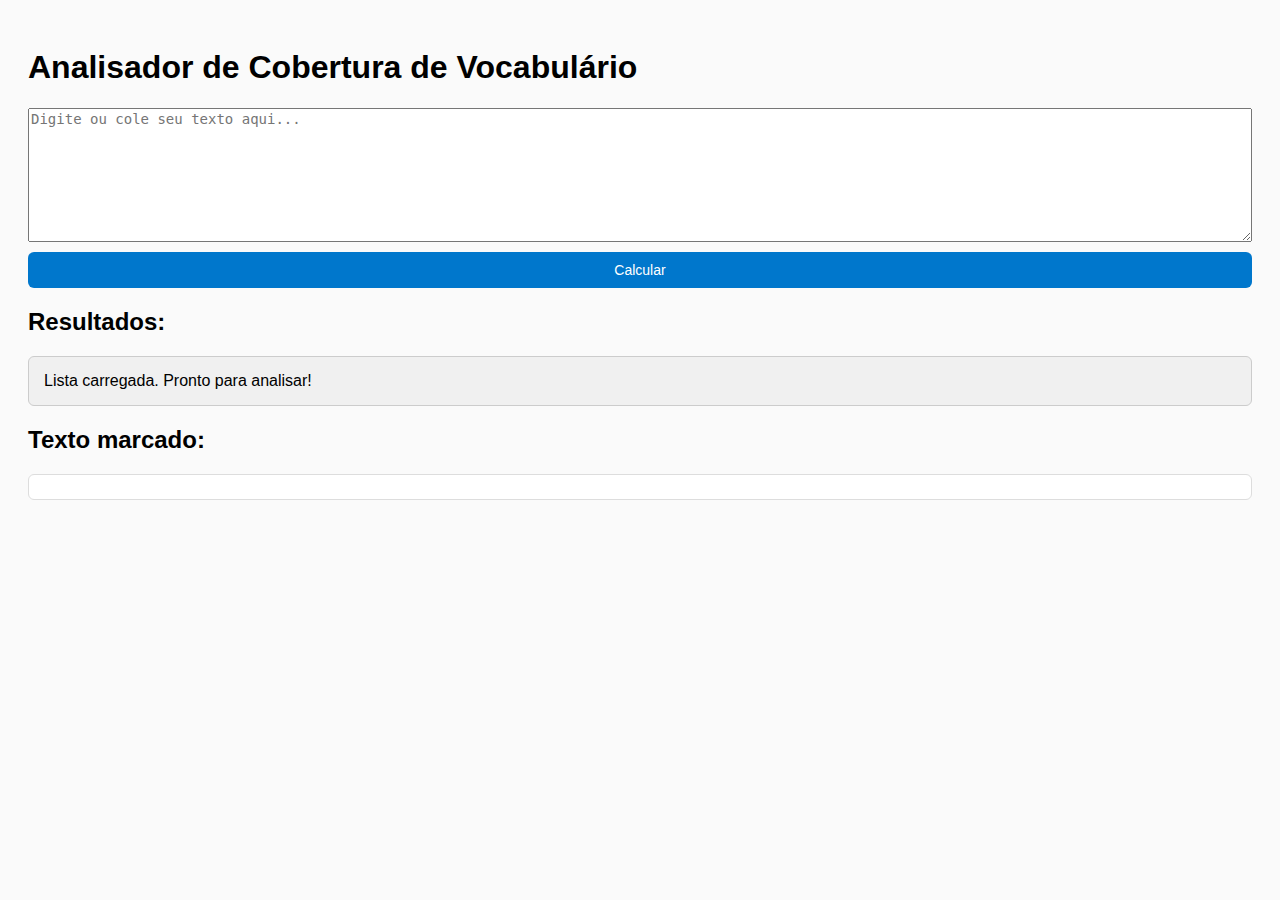
<file: index.html>
<!DOCTYPE html>
<html lang="pt-BR">
<head>
  <meta charset="UTF-8">
  <title>Analisador de Cobertura de Vocabulário</title>
  <link rel="stylesheet" href="style.css">
</head>
<body>
  <h1>Analisador de Cobertura de Vocabulário</h1>

  <textarea id="textoEntrada" rows="8" placeholder="Digite ou cole seu texto aqui..."></textarea>
  <button id="btnCalcular" disabled>Calcular</button>

  <h2>Resultados:</h2>
  <div id="resultado"></div>

  <h2>Texto marcado:</h2>
  <div id="textoMarcado" class="marcado"></div>

  <script src="script.js"></script>
</body>
</html>
</file>
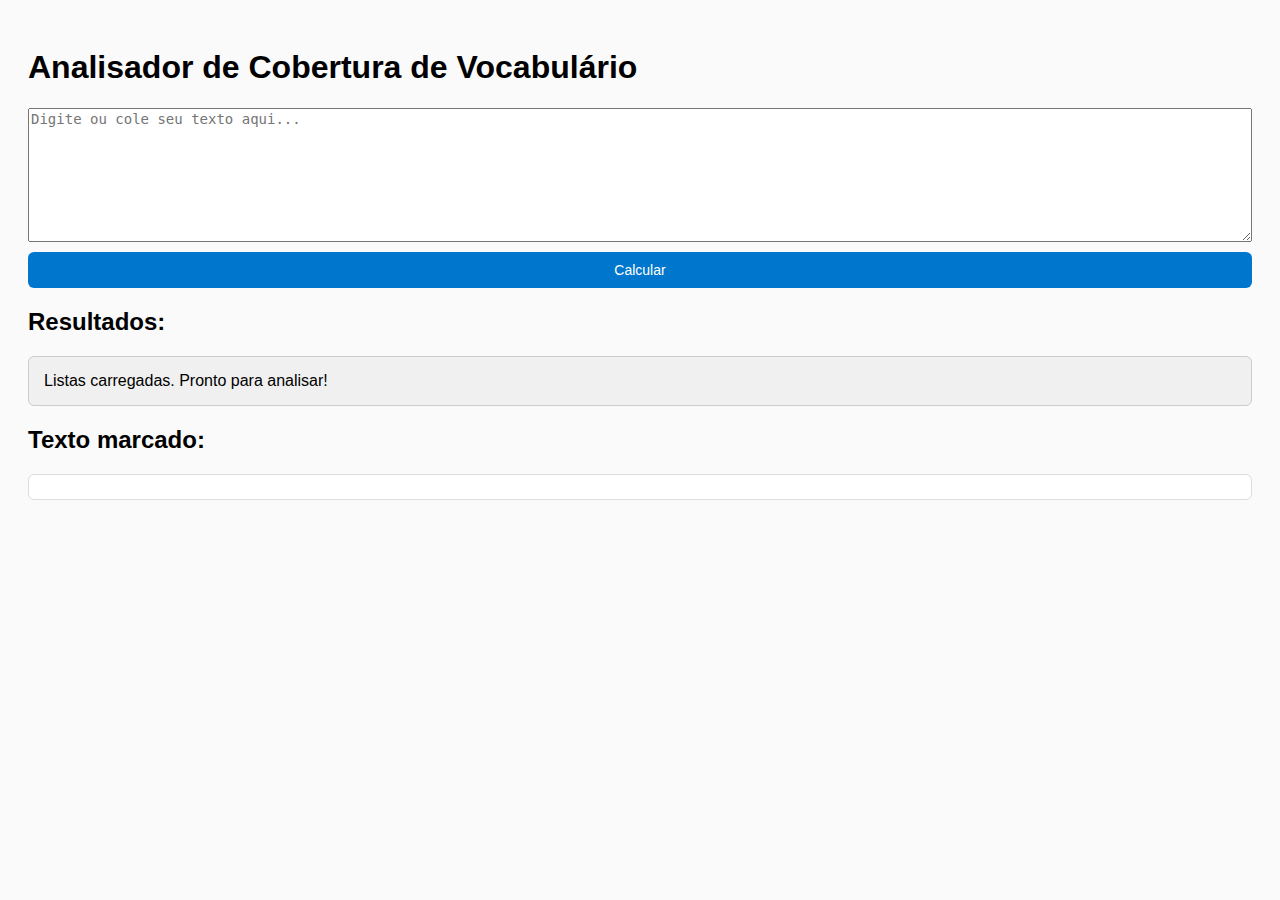
<file: teste2/index.html>
<!DOCTYPE html>
<html lang="pt-BR">
<head>
  <meta charset="UTF-8">
  <title>Analisador de Cobertura de Vocabulário</title>
  <link rel="stylesheet" href="style.css">
</head>
<body>
  <h1>Analisador de Cobertura de Vocabulário</h1>

  <textarea id="textoEntrada" rows="8" placeholder="Digite ou cole seu texto aqui..."></textarea>
  <button id="btnCalcular" disabled>Calcular</button>

  <h2>Resultados:</h2>
  <div id="resultado"></div>

  <h2>Texto marcado:</h2>
  <div id="legenda" class="legenda"></div>
  <div id="textoMarcado" class="marcado"></div>

  <script src="script.js"></script>
</body>
</html>
</file>
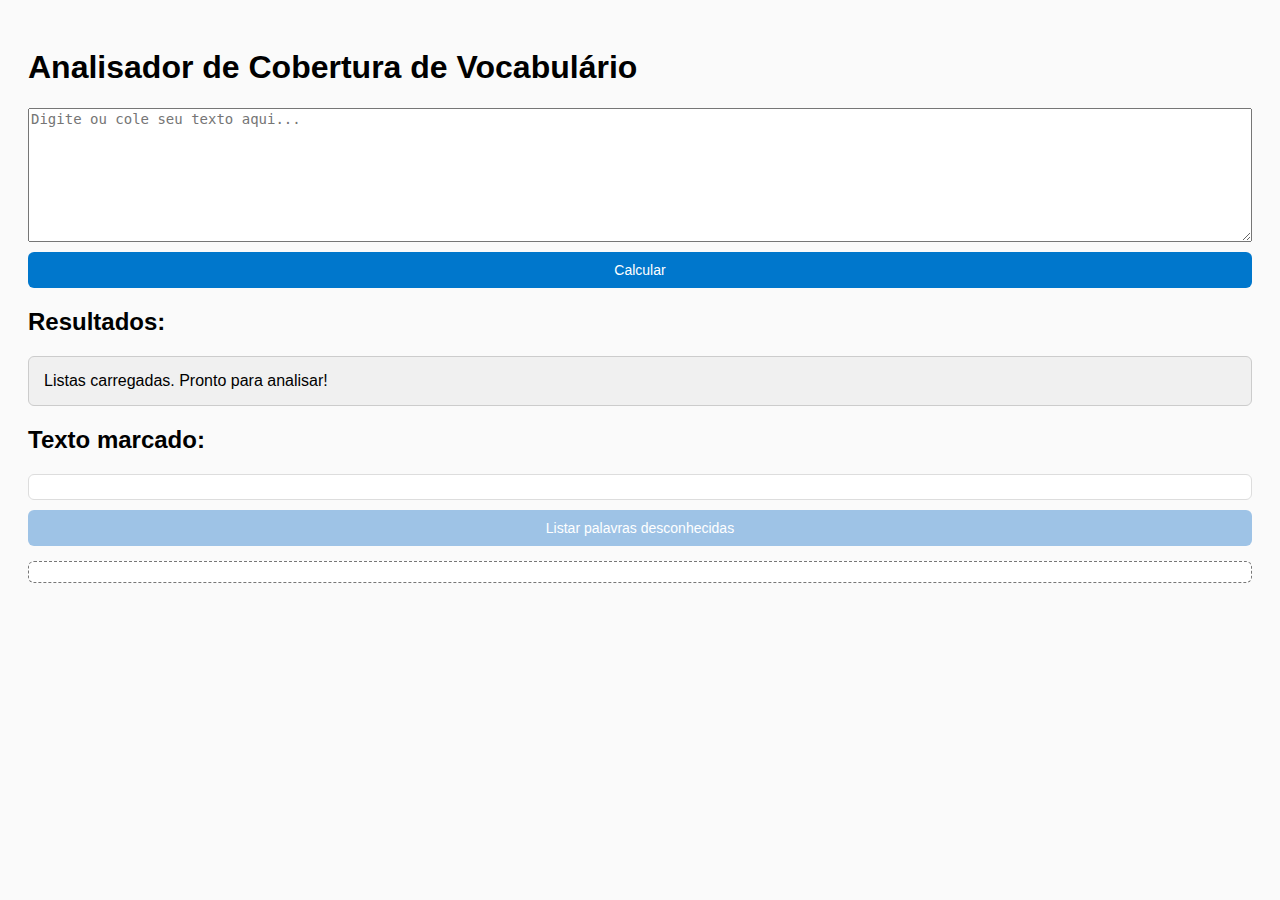
<file: teste3/index.html>
<!DOCTYPE html>
<html lang="pt-BR">
<head>
  <meta charset="UTF-8">
  <title>Analisador de Cobertura de Vocabulário</title>
  <link rel="stylesheet" href="style.css">
</head>
<body>
  <h1>Analisador de Cobertura de Vocabulário</h1>

  <textarea id="textoEntrada" rows="8" placeholder="Digite ou cole seu texto aqui..."></textarea>
  <button id="btnCalcular" disabled>Calcular</button>

  <h2>Resultados:</h2>
  <div id="resultado"></div>

  <h2>Texto marcado:</h2>
  <div id="legenda" class="legenda"></div>
  <div id="textoMarcado" class="marcado"></div>
  <!-- Novo botão -->
  <button id="btnListar" disabled>Listar palavras desconhecidas</button>
  <!-- Área onde a lista vai aparecer -->
  <div id="listaDesconhecidas"></div>

 


  <script src="script.js"></script>
</body>
</html>
</file>
<file: style.css>
body {
    font-family: Arial, sans-serif;
    padding: 20px;
    background: #fafafa;
  }
  
  textarea,
  button {
    margin: 10px 0;
    display: block;
    width: 100%;
    font-size: 14px;
    box-sizing: border-box;
  }
  
  button {
    padding: 10px;
    background: #0077cc;
    color: #fff;
    border: none;
    border-radius: 6px;
    cursor: pointer;
  }
  
  button:disabled {
    background: #9ec3e6;
    cursor: not-allowed;
  }
  
  #resultado {
    margin-top: 20px;
    padding: 15px;
    border: 1px solid #ccc;
    background: #f0f0f0;
    border-radius: 6px;
  }
  
  /* Área onde o texto marcado aparece - preserva quebras e espaços */
  .marcado {
    margin-top: 15px;
    padding: 12px;
    border: 1px solid #ddd;
    background: #fff;
    font-size: 16px;
    line-height: 1.6;
    white-space: pre-wrap; /* preserva quebras de linha e espaços */
    word-break: break-word;
    border-radius: 6px;
  }
  
  /* "Marca-texto" para palavras conhecidas e desconhecidas */
  .conhecida {
    background-color: #c6f7c6; /* verde claro */
    padding: 0 3px;
    border-radius: 3px;
    display: inline; /* não quebra o fluxo do texto */
  }
  
  .nao-conhecida {
    background-color: #ffd6d6; /* vermelho claro */
    padding: 0 3px;
    border-radius: 3px;
    display: inline;
  }
</file>
<file: teste2/style.css>
body {
  font-family: Arial, sans-serif;
  padding: 20px;
  background: #fafafa;
}

textarea,
button {
  margin: 10px 0;
  display: block;
  width: 100%;
  font-size: 14px;
  box-sizing: border-box;
}

button {
  padding: 10px;
  background: #0077cc;
  color: #fff;
  border: none;
  border-radius: 6px;
  cursor: pointer;
}

button:disabled {
  background: #9ec3e6;
  cursor: not-allowed;
}

#resultado {
  margin-top: 20px;
  padding: 15px;
  border: 1px solid #ccc;
  background: #f0f0f0;
  border-radius: 6px;
}

.marcado {
  margin-top: 15px;
  padding: 12px;
  border: 1px solid #ddd;
  background: #fff;
  font-size: 16px;
  line-height: 1.6;
  white-space: pre-wrap;
  word-break: break-word;
  border-radius: 6px;
}

/* Marca-texto */
.conhecida {
  background-color: #c6f7c6; /* verde */
  padding: 0 3px;
  border-radius: 3px;
}

.ngl {
  background-color: #a5d8ff; /* azul claro */
  padding: 0 3px;
  border-radius: 3px;
}

.nao-conhecida {
  background-color: #ffd6d6; /* vermelho claro */
  padding: 0 3px;
  border-radius: 3px;
}
.legenda {
  margin-top: 10px;
  font-size: 14px;
  line-height: 1.4;
}

.legenda span {
  padding: 0 5px;
  border-radius: 3px;
}
.legenda .conhecida { background-color: #c6f7c6; }
.legenda .ngl { background-color: #a5d8ff; }
.legenda .nao-conhecida { background-color: #ffd6d6; }
</file>
<file: teste3/style.css>
body {
  font-family: Arial, sans-serif;
  padding: 20px;
  background: #fafafa;
}

textarea,
button {
  margin: 10px 0;
  display: block;
  width: 100%;
  font-size: 14px;
  box-sizing: border-box;
}

button {
  padding: 10px;
  background: #0077cc;
  color: #fff;
  border: none;
  border-radius: 6px;
  cursor: pointer;
}

button:disabled {
  background: #9ec3e6;
  cursor: not-allowed;
}

#resultado {
  margin-top: 20px;
  padding: 15px;
  border: 1px solid #ccc;
  background: #f0f0f0;
  border-radius: 6px;
}

.marcado {
  margin-top: 15px;
  padding: 12px;
  border: 1px solid #ddd;
  background: #fff;
  font-size: 16px;
  line-height: 1.6;
  white-space: pre-wrap;
  word-break: break-word;
  border-radius: 6px;
}

/* Marca-texto */
.conhecida {
  background-color: #c6f7c6; /* verde */
  padding: 0 3px;
  border-radius: 3px;
}

.ngl {
  background-color: #a5d8ff; /* azul claro */
  padding: 0 3px;
  border-radius: 3px;
}

.nao-conhecida {
  background-color: #ffd6d6; /* vermelho claro */
  padding: 0 3px;
  border-radius: 3px;
}
.legenda {
  margin-top: 10px;
  font-size: 14px;
  line-height: 1.4;
}

.legenda span {
  padding: 0 5px;
  border-radius: 3px;
}
.legenda .conhecida { background-color: #c6f7c6; }
.legenda .ngl { background-color: #a5d8ff; }
.legenda .nao-conhecida { background-color: #ffd6d6; }


#listaDesconhecidas {
  margin-top: 15px;
  padding: 10px;
  border: 1px dashed #777;
  background: #fff;
  border-radius: 6px;
}
#listaDesconhecidas span {
  display: inline-block;
  margin: 3px;
  padding: 3px 6px;
  border-radius: 4px;
  font-size: 14px;
}
#listaDesconhecidas .nao-conhecida {
  background: #ffcccc;
}
#listaDesconhecidas .ngl {
  background: #cce5ff;
}
</file>
